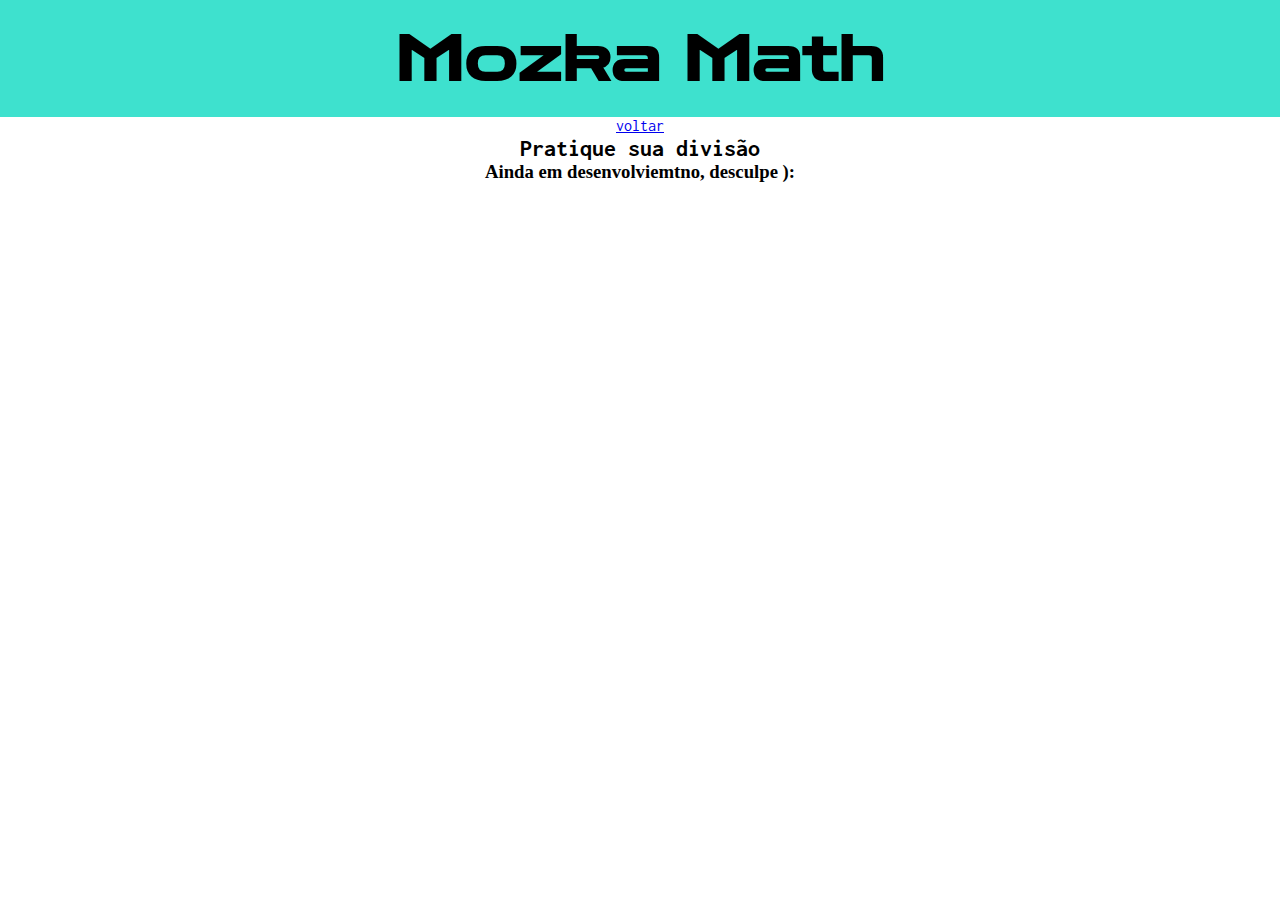
<file: equa/div.html>
<!DOCTYPE html>
<html lang="pt-br">
<head>
    <meta charset="UTF-8">
    <meta http-equiv="X-UA-Compatible" content="IE=edge">
    <link rel="stylesheet" href="../style.css">
    <link rel="shortcut icon" href="../favicon.ico" type="image/x-icon">
    <meta name="viewport" content="width=device-width, initial-scale=1.0">
    <title>Mozka Math</title>
    <style>
        body{
            text-align: center;
        }
        h2{
            text-align: center;
        }
    </style>
</head>
<body>
    <h1><header>Mozka Math</header></h1>
    <a href="../começar.html">voltar</a>
    <h2>Pratique sua divisão</h2>
    <h3>Ainda em desenvolviemtno, desculpe ):</h3>
</body>
</html>
</file>
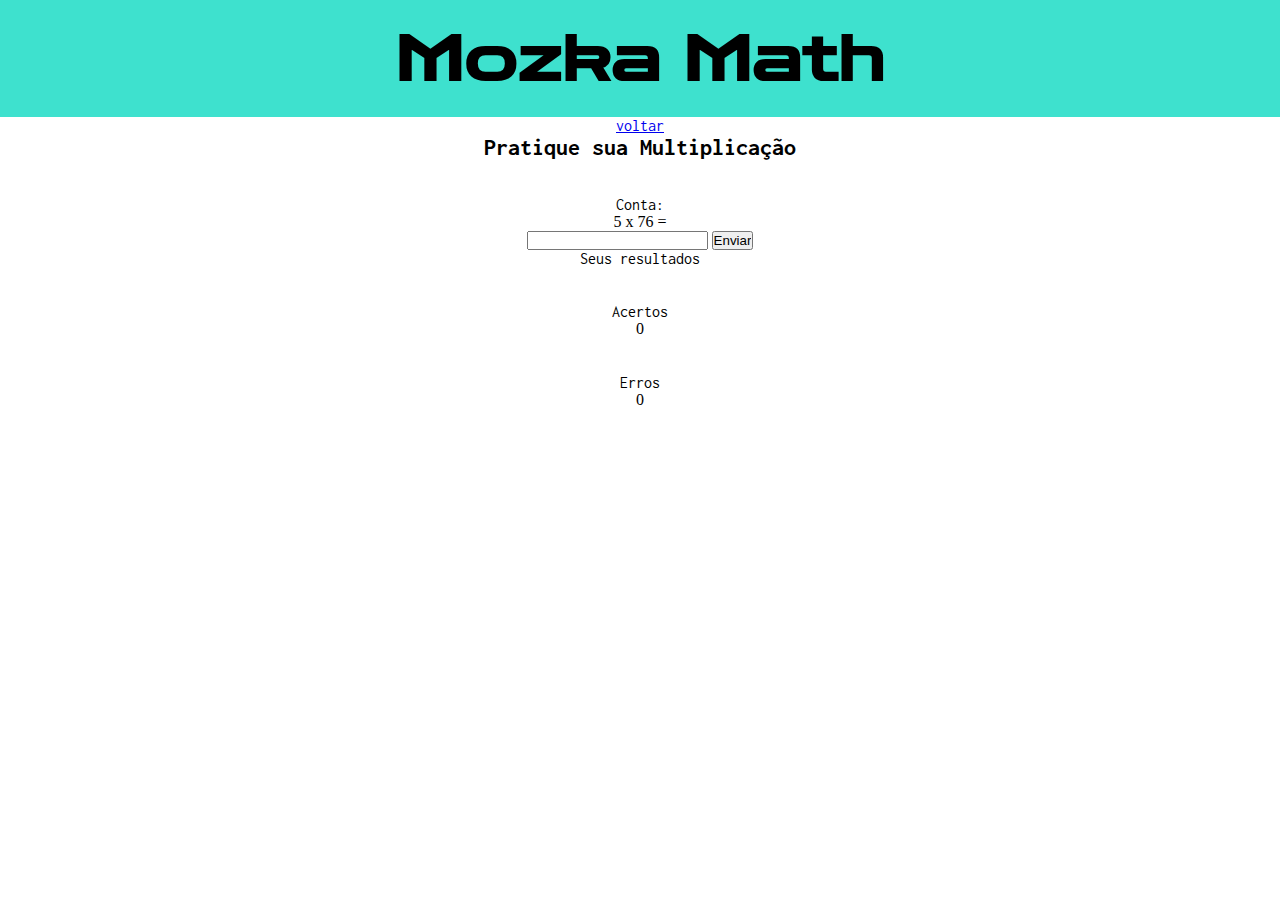
<file: equa/mult.html>
<!DOCTYPE html>
<html lang=pt-br">
<head>
    <meta charset="UTF-8">
    <meta http-equiv="X-UA-Compatible" content="IE=edge">
    <link rel="shortcut icon" href="../favicon.ico" type="image/x-icon">
    <link rel="stylesheet" href="../style.css">
    <meta name="viewport" content="width=device-width, initial-scale=1.0">
    <title>Mozka Math - Multiplicação</title>
    <style>
        body{
            text-align: center;
        }
    </style>
</head>
<body>
    <h1><header>Mozka Math</header></h1>
    <p><a href="../index.html">voltar</a></p>
    <h2>Pratique sua Multiplicação</h2>
    <br><br>
    <p>Conta:</p> <div id="resp"></div>
    <script>
        
function gerarEqu(){
       conOne = Math.floor(Math.random() * 100);
       conTwo = Math.floor(Math.random() * 100);
       var resp = document.getElementById('resp');
       var equ = conOne + " x " + conTwo + " ="
       realResult = conOne * conTwo
       resp.innerHTML = equ 
    }
    gerarEqu()
    </script>
    <form method="get">
        <input type="text" id="meu-input" />
        <input type="submit" id="meu-submit" value="Enviar" />
    </form>
    <p>Seus resultados</p> 
    <br><br>
    <p>Acertos</p>
    <p>
        <div id="desemP"></div>
    </p>
    <br><br>
    <p>Erros</p>
    
    <p>
        <div id="desemPn"></div>
    </p>
    <script>
        numAcerto = 0
        numErro = 0

        var desemP = document.getElementById('desemP');
        desemP.innerHTML = numAcerto
        
        var desemPn = document.getElementById('desemPn');
        desemPn.innerHTML = numErro
        
function mostrarValor() {
        if (document.getElementById("meu-input").value == realResult){
                numAcerto++
                desemP.innerHTML = numAcerto
                document.getElementById('meu-input').value='';
                gerarEqu();
        }
        else{
            numErro++    
            desemPn.innerHTML = numErro
            document.getElementById('meu-input').value='';
        }
}

// Evento que é executado toda vez que uma tecla for pressionada no input
document.getElementById("meu-input").onkeypress = function(e) {
    // 13 é a tecla <ENTER>. Se ela for pressionada, mostrar o valor
    if (e.keyCode == 13) {
        mostrarValor();
        e.preventDefault();
        }

    }


// Evento que é executado ao clicar no botão de enviar
document.getElementById("meu-submit").onclick = function(e) {
    mostrarValor();
    e.preventDefault();
}
    </script>
</body>
</html>
</file>
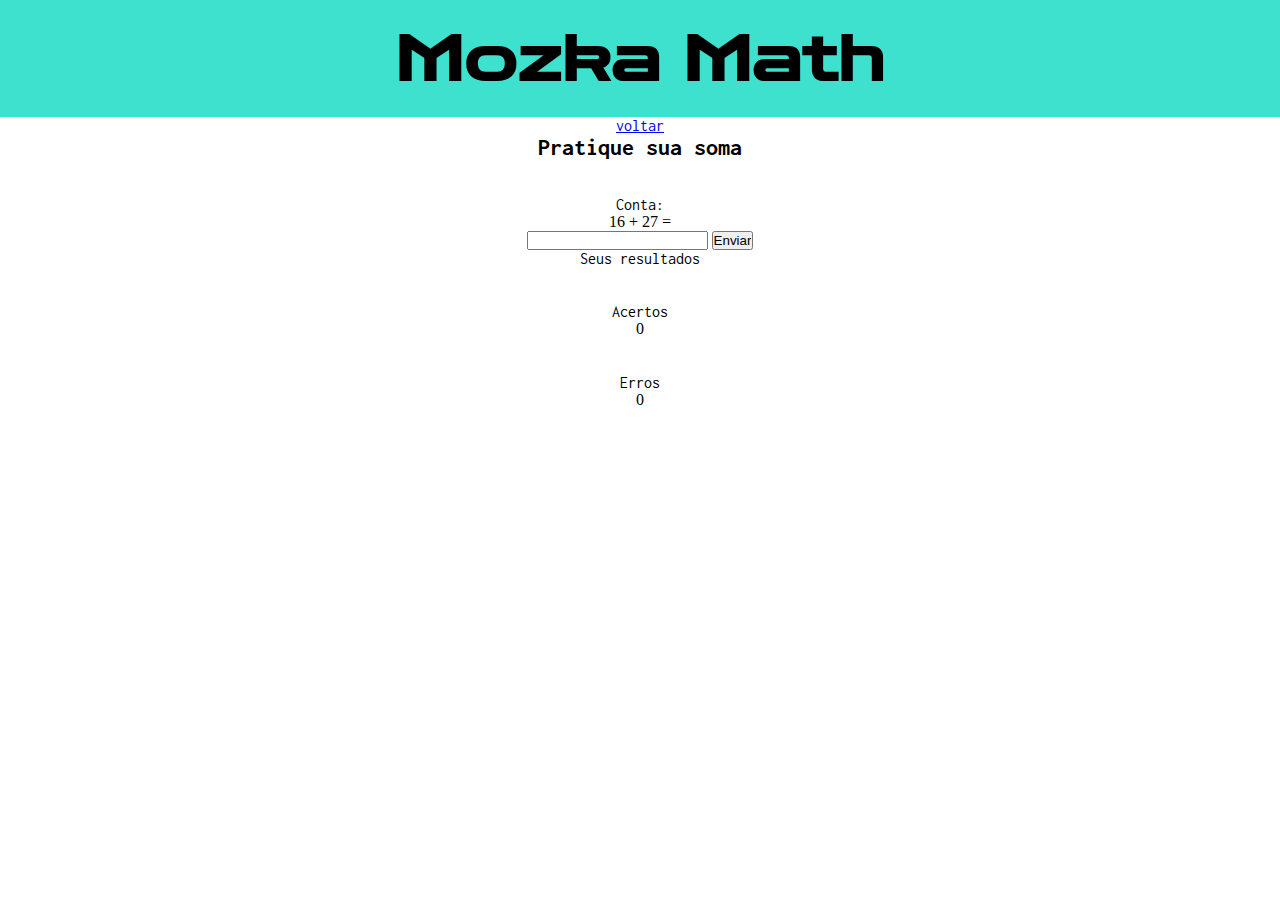
<file: equa/soma.html>
<!DOCTYPE html>
<html lang=pt-br">
<head>
    <meta charset="UTF-8">
    <meta http-equiv="X-UA-Compatible" content="IE=edge">
    <link rel="shortcut icon" href="../favicon.ico" type="image/x-icon">
    <link rel="stylesheet" href="../style.css">
    <meta name="viewport" content="width=device-width, initial-scale=1.0">
    <title>Mozka Math - Soma</title>
    <style>

        body{
            text-align: center;
        }
    </style>
</head>
<body>
    <h1><header>Mozka Math</header></h1>
    <p><a href="../index.html">voltar</a></p>
    <h2>Pratique sua soma</h2>
    <br><br>
    <p>Conta:</p> <div id="resp"></div>
    <script>
        
function gerarEqu(){
       conOne = Math.floor(Math.random() * 100);
       conTwo = Math.floor(Math.random() * 100);
       var resp = document.getElementById('resp');
       var equ = conOne + " + " + conTwo + " ="
       realResult = conOne + conTwo
       resp.innerHTML = equ 
    }
    gerarEqu()
    </script>
    <form method="get">
        <input type="text" id="meu-input" />
        <input type="submit" id="meu-submit" value="Enviar" />
    </form>
    <p>Seus resultados</p> 
    <br><br>
    <p>Acertos</p>
    <p>
        <div id="desemP"></div>
    </p>
    <br><br>
    <p>Erros</p>
    
    <p>
        <div id="desemPn"></div>
    </p>
    <script>
        numAcerto = 0
        numErro = 0

        var desemP = document.getElementById('desemP');
        desemP.innerHTML = numAcerto
        
        var desemPn = document.getElementById('desemPn');
        desemPn.innerHTML = numErro
        
function mostrarValor() {
        if (document.getElementById("meu-input").value == realResult){
                numAcerto++
                desemP.innerHTML = numAcerto
                document.getElementById('meu-input').value='';
                gerarEqu();
        }
        else{
            numErro++    
            desemPn.innerHTML = numErro
            document.getElementById('meu-input').value='';
        }
}

// Evento que é executado toda vez que uma tecla for pressionada no input
document.getElementById("meu-input").onkeypress = function(e) {
    // 13 é a tecla <ENTER>. Se ela for pressionada, mostrar o valor
    if (e.keyCode == 13) {
        mostrarValor();
        e.preventDefault();
        }

    }


// Evento que é executado ao clicar no botão de enviar
document.getElementById("meu-submit").onclick = function(e) {
    mostrarValor();
    e.preventDefault();
}
    </script>
</body>
</html>
</file>
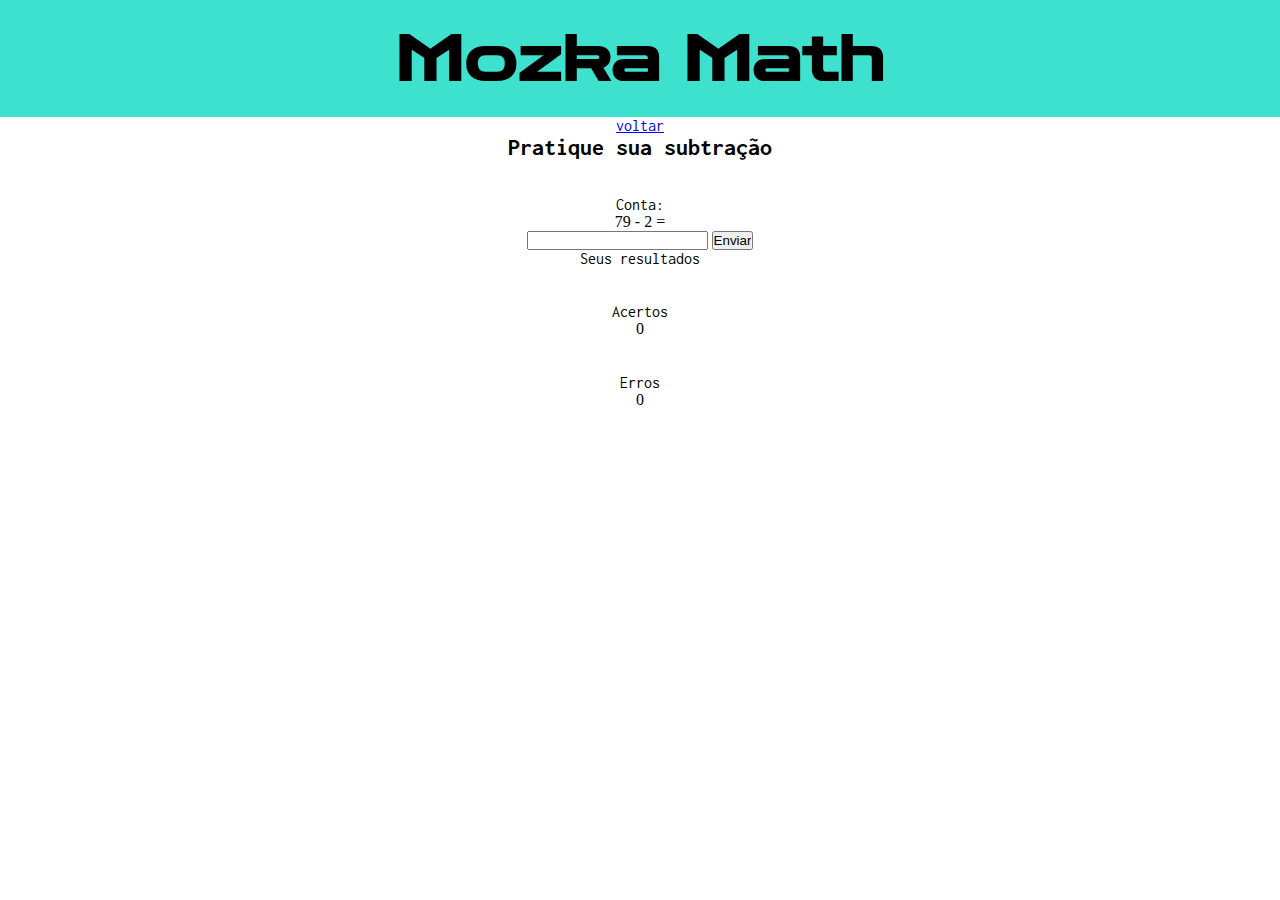
<file: equa/sub.html>
<!DOCTYPE html>
<html lang=pt-br">
<head>
    <meta charset="UTF-8">
    <meta http-equiv="X-UA-Compatible" content="IE=edge">
    <link rel="shortcut icon" href="../favicon.ico" type="image/x-icon">
    <link rel="stylesheet" href="../style.css">
    <meta name="viewport" content="width=device-width, initial-scale=1.0">
    <title>Mozka Math - Soma</title>
    <style>

        body{
            text-align: center;
        }
    </style>
</head>
<body>
    <h1><header>Mozka Math</header></h1>
    <p><a href="../index.html">voltar</a></p>
    <h2>Pratique sua subtração</h2>
    <br><br>
    <p>Conta:</p> <div id="resp"></div>
    <script>
        
function gerarEqu(){
       conOne = Math.floor(Math.random() * 100);
       conTwo = Math.floor(Math.random() * 100);
       var resp = document.getElementById('resp');
       var equ = conOne + " - " + conTwo + " ="
       realResult = conOne - conTwo
       resp.innerHTML = equ 
    }
    gerarEqu()
    </script>
    <form method="get">
        <input type="text" id="meu-input" />
        <input type="submit" id="meu-submit" value="Enviar" />
    </form>
    <p>Seus resultados</p> 
    <br><br>
    <p>Acertos</p>
    <p>
        <div id="desemP"></div>
    </p>
    <br><br>
    <p>Erros</p>
    
    <p>
        <div id="desemPn"></div>
    </p>
    <script>
        numAcerto = 0
        numErro = 0

        var desemP = document.getElementById('desemP');
        desemP.innerHTML = numAcerto
        
        var desemPn = document.getElementById('desemPn');
        desemPn.innerHTML = numErro
        
function mostrarValor() {
        if (document.getElementById("meu-input").value == realResult){
                numAcerto++
                desemP.innerHTML = numAcerto
                document.getElementById('meu-input').value='';
                gerarEqu();
        }
        else{
            numErro++    
            desemPn.innerHTML = numErro
            document.getElementById('meu-input').value='';
        }
}

// Evento que é executado toda vez que uma tecla for pressionada no input
document.getElementById("meu-input").onkeypress = function(e) {
    // 13 é a tecla <ENTER>. Se ela for pressionada, mostrar o valor
    if (e.keyCode == 13) {
        mostrarValor();
        e.preventDefault();
        }

    }


// Evento que é executado ao clicar no botão de enviar
document.getElementById("meu-submit").onclick = function(e) {
    mostrarValor();
    e.preventDefault();
}
    </script>
</body>
</html>
</file>
<file: style.css>
@import url('https://fonts.googleapis.com/css2?family=Zen+Dots&display=swap');
@import url('https://fonts.googleapis.com/css2?family=Inconsolata&display=swap');
*{
    margin: 0;
    padding: 0;
}


header{
    display: flex;
    background-color: rgb(62, 225, 206);
    align-items: center;
    justify-content: center;
    height: 13vh;
    width: 100%;
    font-family: Zen Dots;
}


h1 {
    font-family: Zen Dots;
    font-size: 4em;
    text-align: center;
}

h2{
    font-family: 'Inconsolata', monospace;
}

a{
    font-family: 'Inconsolata', monospace;
}
p{
    font-family: 'Inconsolata', monospace;
}
</file>
